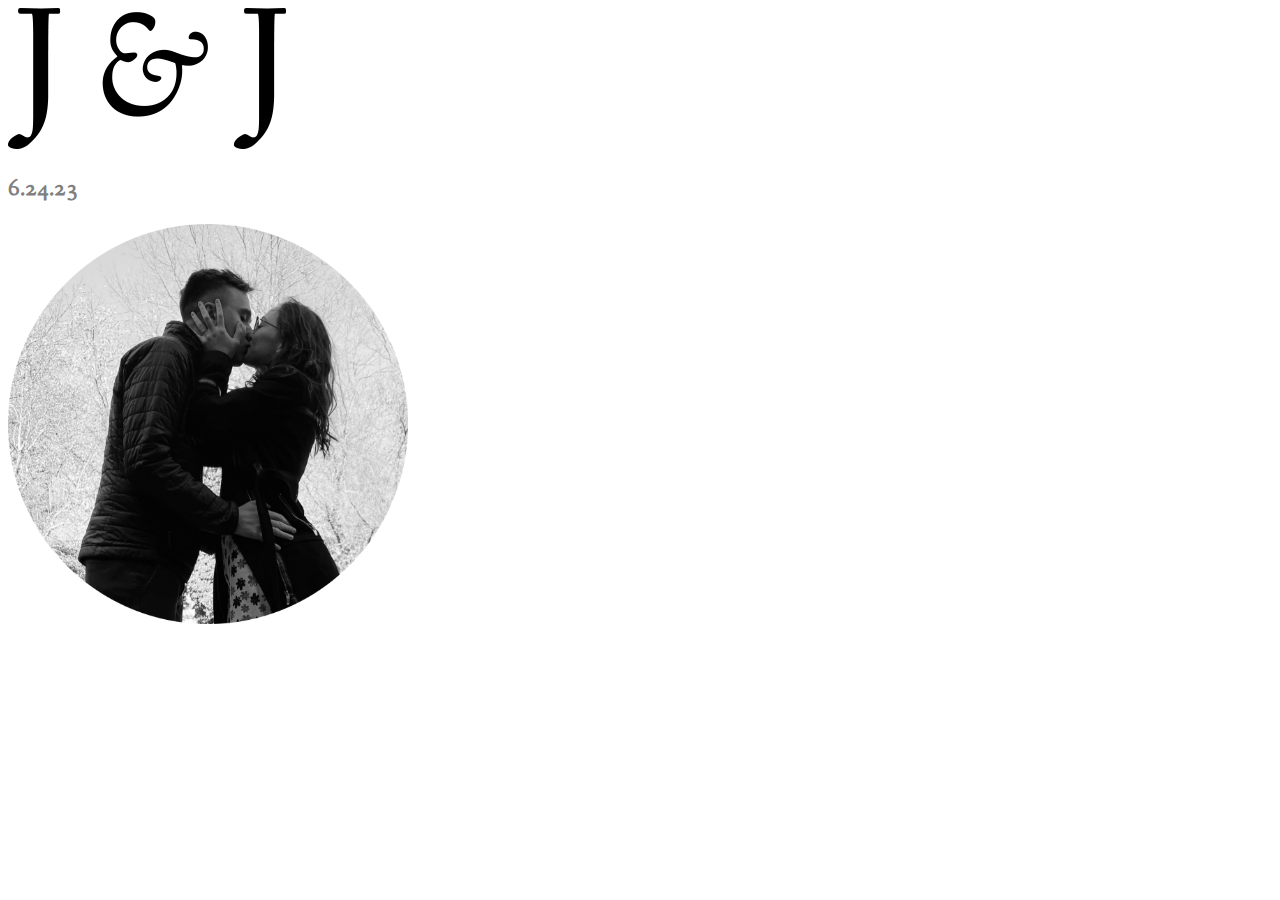
<file: index.html>
<!DOCTYPE html>
<html lang="en">

<head>
    <meta name="robots" content="noindex">
    <meta charset="UTF-8">
    <meta http-equiv="X-UA-Compatible" content="IE=edge">
    <meta name="viewport" content="width=device-width, initial-scale=1.0">


    <!-- Google Font -->
    <link rel="preconnect" href="https://fonts.googleapis.com">
    <link rel="preconnect" href="https://fonts.gstatic.com" crossorigin>
    <link href="https://fonts.googleapis.com/css2?family=Fanwood+Text&display=swap" rel="stylesheet">
    <!-- Bootstrap CSS -->
    <link rel="stylesheet" href="https://stackpath.bootstrapcdn.com/bootstrap/4.1.3/css/bootstrap.min.css"
        integrity="sha384-MCw98/SFnGE8fJT3GXwEOngsV7Zt27NXFoaoApmYm81iuXoPkFOJwJ8ERdknLPMO" crossorigin="anonymous">

    <!-- Custom CSS -->
    <link rel="stylesheet" href="app.css">

    <title>J&J</title>
</head>

<body>

    <section>
        <div class="d-flex justify-content-center">
            <img src="img/JJ.png" alt="" class="img-fluid m-5 px-5" width="278" height="141">
        </div>
        <div class="d-flex justify-content-center">
            <h2>6.24.23</h2>
        </div>
        <div class="d-flex m-5 justify-content-center">
            <img src="img/pic.png" alt="" class="img-fluid" width="400" height="400">
        </div>
        </div>
    </section>
</body>

</html>
</file>
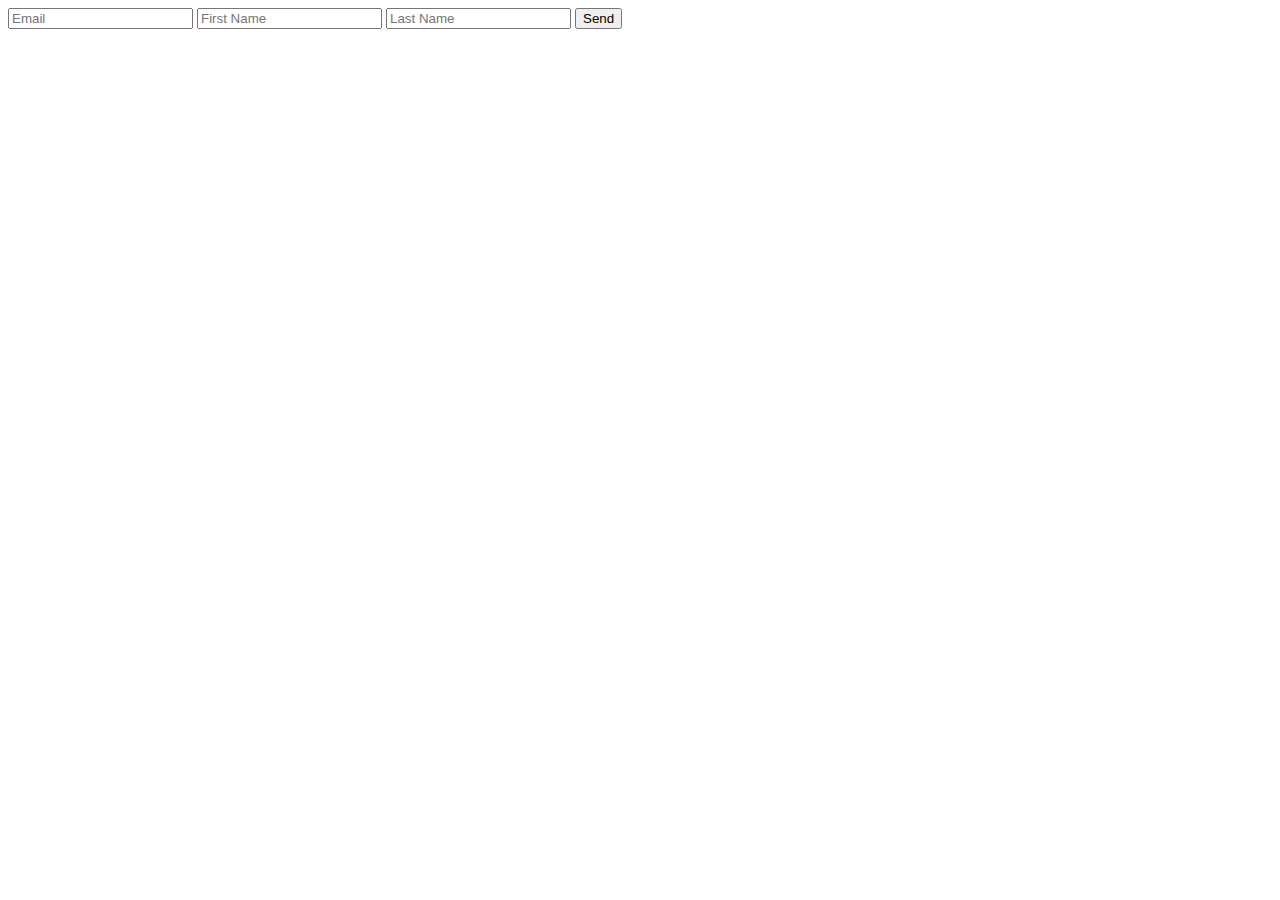
<file: RSVP.html>
<!DOCTYPE html>
<html lang="en">

<head>
    <meta name="robots" content="noindex">
    <meta charset="UTF-8">
    <meta http-equiv="X-UA-Compatible" content="IE=edge">
    <meta name="viewport" content="width=device-width, initial-scale=1.0">


    <!-- Google Font -->
    <link rel="preconnect" href="https://fonts.googleapis.com">
    <link rel="preconnect" href="https://fonts.gstatic.com" crossorigin>
    <link href="https://fonts.googleapis.com/css2?family=Fanwood+Text&display=swap" rel="stylesheet">
    <!-- Bootstrap CSS -->
    <link rel="stylesheet" href="https://stackpath.bootstrapcdn.com/bootstrap/4.1.3/css/bootstrap.min.css"
        integrity="sha384-MCw98/SFnGE8fJT3GXwEOngsV7Zt27NXFoaoApmYm81iuXoPkFOJwJ8ERdknLPMO" crossorigin="anonymous">

    <!-- Custom CSS -->
    <link rel="stylesheet" href="app.css">

    <title>J&J</title>
</head>

<body>
    <form name="submit-to-google-sheet">
        <input name="email" type="email" placeholder="Email" required>
        <input name="firstName" type="text" placeholder="First Name">
        <input name="lastName" type="text" placeholder="Last Name">
        <button type="submit">Send</button>
    </form>

    <script>
        const scriptURL = 'https://script.google.com/macros/s/AKfycbwsA5EVNkJYQGuU66tslabmMBT87Pr_BgHVo3DKLMH_4K1ayhh9yeWTD4zZDtS728_v/exec'
        const form = document.forms['submit-to-google-sheet']

        form.addEventListener('submit', e => {
            e.preventDefault()
            fetch(scriptURL, { method: 'POST', body: new FormData(form) })
                .then(response => console.log('Success!', response))
                .catch(error => console.error('Error!', error.message))
        })
    </script>
</body>

</html>
</file>
<file: app.css>
h2 {
    font-family: 'Fanwood Text', serif;
    color: grey;

}
</file>
